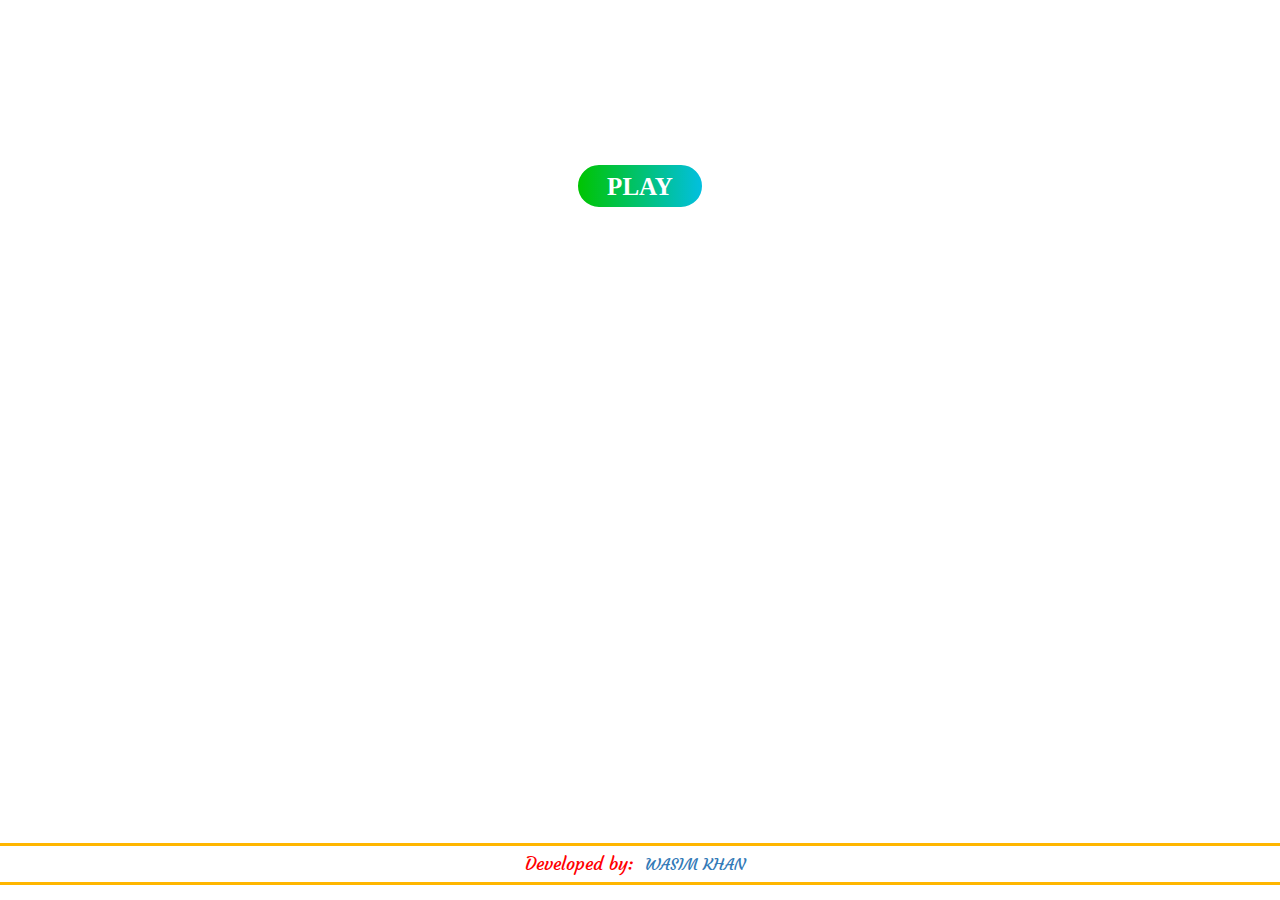
<file: index.html>
﻿<html lang="en">


<head>
  <meta charset="UTF-8">
  <title> Home </title>
  <link rel="stylesheet" href="style.css"> 
  <link href="https://fonts.googleapis.com/css?family=Caveat+Brush|Merienda+One|Rock+Salt" rel="stylesheet">
  <link href="https://fonts.googleapis.com/css?family=Courgette" rel="stylesheet">
  <link rel="stylesheet" href="https://cdnjs.cloudflare.com/ajax/libs/font-awesome/4.7.0/css/font-awesome.min.css">
  <link rel="stylesheet" href="https://maxcdn.bootstrapcdn.com/bootstrap/3.3.7/css/bootstrap.min.css">
  <script src="https://ajax.googleapis.com/ajax/libs/jquery/3.3.1/jquery.min.js"></script>
  <script src="https://maxcdn.bootstrapcdn.com/bootstrap/3.3.7/js/bootstrap.min.js"></script>
  <style>
    #play {
  font-family: 'Merienda One', cursive;
  position: relative;
  left: 50%;
  transform: translateX(-50%);
  border-radius: 50px;
  background: linear-gradient(to right, #00c401 , #02bfe0);
  border: 3px solid #fff;
  color: #FFFFFF;
  text-align: center;
  font-size: 25px;
  padding: 4px 8px 3px 8px;
  width: 130px;
  transition: all 0.5s;
}

#play span {
  cursor: pointer;
  display: inline-block;
  position: relative;
  transition: 0.5s;
}

#play span:after {
  content: '\00bb';
  position: absolute;
  opacity: 0;
  top: -2;
  right: -2px;
  transition: 0.1s;
}

#play:hover {
    background: linear-gradient(to left, #05af05 , #03a0bc);
}

#play:hover span {
  padding-right: 25px;
}

#play:hover span:after {
  opacity: 1;
  right: 0;
}
  </style>
</head>
<body>


</head>

<body id="body">
    
      <i class="fa fa-info-circle" data-toggle="modal" data-target="#info" style="font-size:25px; color:#fff"></i>
  

  <!-- Modal -->
  <div class="modal fade" id="info" role="dialog">
    <div class="modal-dialog modal-sm">
    
      <!-- Modal content-->
      <div class="modal-content">
        <div class="modal-body">
          <button type="button" class="close" data-dismiss="modal" aria-label="Close">
          <span aria-hidden="true">&times;</span>
        </button>
          <p class = "rule"=> RULES:  </p>
    <ul>
      <li>You have 30 seconds to kill Mosquitos.</li>
      <li>Tap on Mosquitos to kill.</li>
      <li>Kill more Mosquitos to score More.</li>      
    </ul>
  
  <p class = "rule"=> ALERT:  </p>
    <ul>
      <li>UI is design for mobile version only. </li>
      <li>It may not work properly on every Browser, recommended to open with Chrome. </li>      
    </ul>
  
  <p class = "rule"=> Developer's Word:  </p>
    <ul>
      <li>I will add few more levels & stages to this Game. If anyone interested to work with me can contact at this no +91 7407504418</li
    </ul>
        </div>
      </div>
      
    </div>
  </div>
    
    <h1 id="title">MORTEIN</h1>

    <p id="play" onclick="play()"><span><b>PLAY</b></span></p>     
 
   <h4 id="footer" class="text-center"> Developed by: 
  <a href="https://www.facebook.com/wkhan8016" target="blank">WASIM KHAN </a>  </h4>
 
  
<script src="external.js"></script> 

</body>
</html>
</file>
<file: style.css>
﻿#body {
  font-family: sans-serif;
  background: url("https://s20.postimg.cc/5siw991ml/gradient-2000574.png");
  background-size: cover;
  background-repeat: no-repeat;
  background-attachment: fixed;
}

body {
  margin: 0px;
  padding: 0px;
}

i {
  position: fixed;
  right: 12px;
  top: 10px;
}

.rule {
  font-size: 15px;
  font-family: 'Merienda One', cursive;
  color: red;
  font-weight: 800;
}

ul {
  margin-top: -20px;
  color: blue;
  font-family: 'Courgette', cursive;
  font-size: 15px;
}

#bar {
  height: 100px;
  color: #fff;
  background-image: linear-gradient(to right, #ff0505, #002aff);
  border-bottom: solid 5px #e5e3dc;
}


#shape {
  position: relative;
  visibility: hidden;
}

#title {
  font-weight: 1000;
  color: #fff;
  font-size: 2.7em;
  text-align: center;
  font-family: 'Rock Salt', cursive;
  margin-top: 50px;
  margin-bottom: 70px;
}

#div1 {
  padding-left: 25px;
  font-family: 'Fugaz One', cursive;
  padding-top: 10px;
}

#div3 button {
  width: 90px;
  color: #fff;
  font-family: 'Merienda One', cursive;
  font-size: 15px;
  letter-spacing: 1px;
  transition: .5s;
  background: linear-gradient(to left, #05af05, #03a0bc);
  border: solid 2px #fff;
  border-radius: 50px;
  box-shadow: 0 5px 5px rgba(0, 0, 0, .5);
  margin-left: -4px;
}

#div3 button:hover {
  background: linear-gradient(to right, #00c401, #02bfe0);
}

h2 {
  font-size: 26px;
}

#timeLeft {
  position: relative;
  height: 70px;
  width: 70px;
  padding: 6px 0;
  text-align: center;
  background: linear-gradient(to left, #ffaa00, #ff0000);
  color: #fff;
  border: solid 3px #fff;
  border-radius: 50%;
  font-size: 36px;
  font-weight: 900;
  margin-left: auto;
  margin-right: auto;
  display: block;
  font-family: 'Shrikhand', cursive;
}


#finalscore {
  font-size: 30px;
  font-weight: 900;
  font-family: 'Fredoka One', cursive;
  text-align: center;
  color: blue;
}



#replay {
  float: right;
  font-size: 18px;
  letter-spacing: 4px;
  color: #fff;
  transition: .5s;
  font-weight: 1000;
  border: solid 3px #ccd1e0;
  background: linear-gradient(to left, #05af05, #03a0bc);
  border-bottom-right-radius: 50px;
  border-top-right-radius: 50px;
  box-shadow: 0 5px 5px rgba(0, 0, 0, .5);
}

#home {
  float: left;
  font-size: 18px;
  letter-spacing: 4px;
  color: #fff;

  font-weight: 1000;
  border: solid 3px #ccd1e0;
  background: linear-gradient(to right, #05af05, #03a0bc);
  border-bottom-left-radius: 50px;
  border-top-left-radius: 50px;
  box-shadow: 0 5px 5px rgba(0, 0, 0, .5);
}

#replay:hover {
  background: linear-gradient(to right, #05af05, #03a0bc);
}

#home:hover {
  background: linear-gradient(to left, #05af05, #03a0bc);
}

.alive-mosquito {
  -webkit-transform: rotate(0deg);
  transform: rotate(0deg);
  animation: mymove 5s linear 0s infinite normal;
}

@keyframes mymove {
  from {
    transform: rotate(0deg) translateX(70px) rotate(0deg);
  }

  to {
    transform: rotate(360deg) translateX(70px) rotate(-360deg);
  }
}

.dead-mosquito {
  animation: rotate 0.2s linear 0s infinite normal;
}


@keyframes rotate {
  from {
    transform: rotate(0deg);
  }

  to {
    transform: rotate(180deg);
  }
}




#footer {
  font-family: 'Courgette', cursive;
  border-top: 3px solid #ffb600;
  border-bottom: 3px solid #ffb600;
  line-height: 35px;
  text-align: center;
  background-color: #fff;
  color: red;
  position: fixed;
  width: 100%;
  bottom: 5px;
}

a {
  text-decoration: none;
  font-size: 0.9em;
  color: #002aff;
}

a:hover {
  text-decoration: none;
  color: #00afe0;
}

#resume {
  font-size: 20px;
  font-weight: 1000;
  letter-spacing: 5px;
  transition: .5s;
  background: linear-gradient(to left, #ffaa00, #ff0000);
  border: solid 4px #ccd1e0;
  color: white;
  border-radius: 50px;
  box-shadow: 0 5px 10px rgba(0, 0, 0, .5);
}

#resume:hover {
  background: linear-gradient(to right, #ffaa00, #ff0000);
}

#timeOut {
  text-align: center;
  font-size: 50px;
  color: red;
  font-family: 'Black Ops One', cursive;
}
</file>
